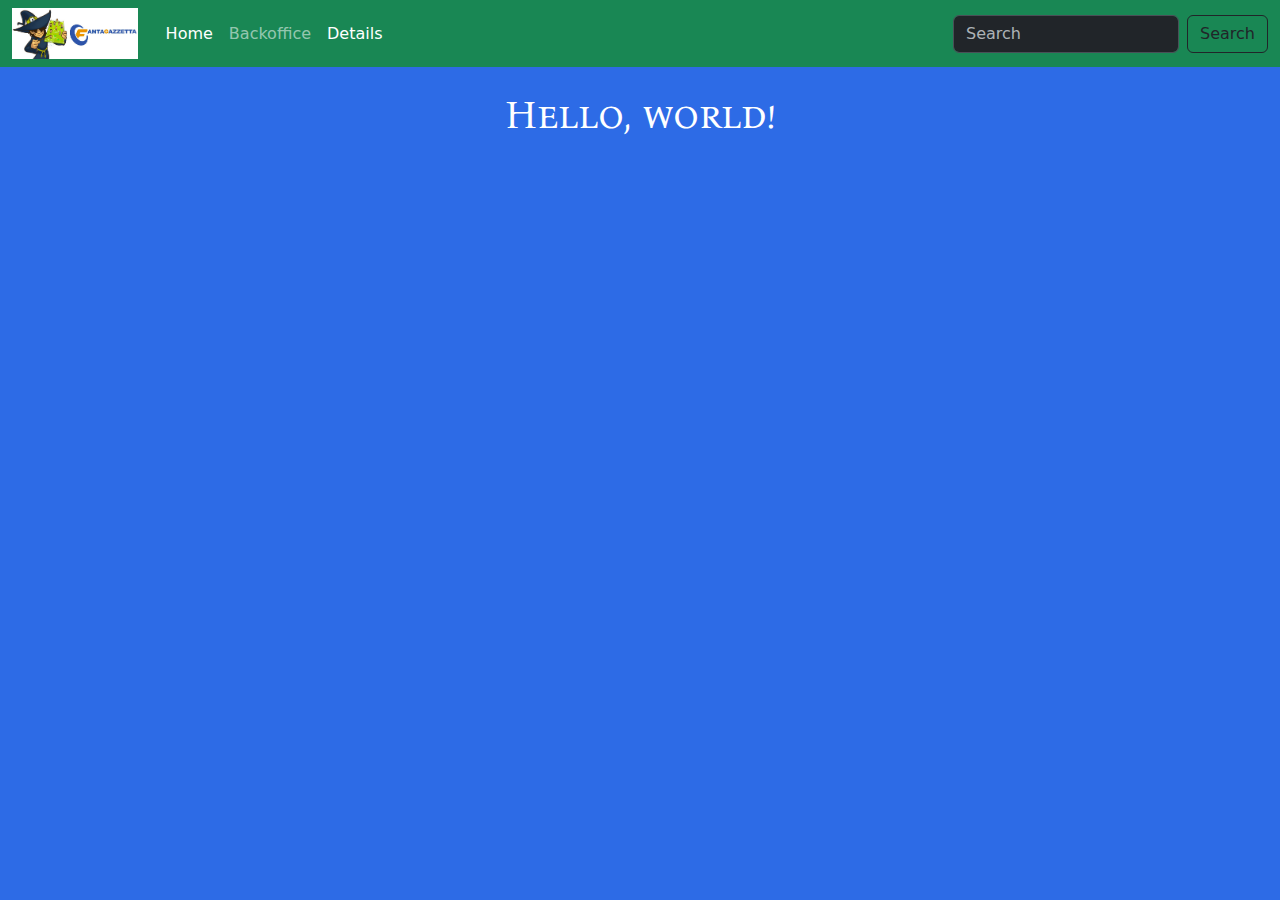
<file: index.html>
<!doctype html>
<html lang="en">

<head>
    <meta charset="utf-8">
    <meta name="viewport" content="width=device-width, initial-scale=1">
    <title>CRUDAZON</title>
    <link href="https://cdn.jsdelivr.net/npm/bootstrap@5.3.3/dist/css/bootstrap.min.css" rel="stylesheet"
        integrity="sha384-QWTKZyjpPEjISv5WaRU9OFeRpok6YctnYmDr5pNlyT2bRjXh0JMhjY6hW+ALEwIH" crossorigin="anonymous">
    <link rel="preconnect" href="https://fonts.googleapis.com">
    <link rel="preconnect" href="https://fonts.gstatic.com" crossorigin>
    <link
        href="https://fonts.googleapis.com/css2?family=Bona+Nova+SC:ital,wght@0,400;0,700;1,400&family=Inter:wght@100..900&display=swap"
        rel="stylesheet">
    <link rel="stylesheet" href="assets/scss/index.css">
</head>

<body>
    <header>
        <nav class="navbar navbar-expand-md bg-success" data-bs-theme="dark">
            <div class="container-fluid">
                <img src="assets/img/Schermata-2016-09-09-alle-22.42.50.webp" alt="fantacalcio">
                <button class="navbar-toggler" type="button" data-bs-toggle="collapse"
                    data-bs-target="#navbarSupportedContent" aria-controls="navbarSupportedContent"
                    aria-expanded="false" aria-label="Toggle navigation">
                    <span class="navbar-toggler-icon"></span>
                </button>
                <div class="collapse navbar-collapse" id="navbarSupportedContent">
                    <ul class="navbar-nav me-auto mb-2 mb-md-0">
                        <li class="nav-item">
                            <a class="nav-link active" aria-current="page" href="./index.html">Home</a>
                        </li>
                        <li class="nav-item">
                            <a class="nav-link" href="./backoffice.html">Backoffice</a>
                        </li>
                        <li class="nav-item">
                            <a class="nav-link active" aria-current="page" href="./details.html">Details</a>
                        </li>
                    </ul>
                    <form class="d-flex" role="search">
                        <input class="form-control me-2" type="search" placeholder="Search" aria-label="Search" />
                        <button class="btn btn-outline-dark" type="submit">
                            Search
                        </button>
                    </form>
                </div>
            </div>
        </nav>
    </header>
    <h1 class="text-center mt-4">Hello, world!</h1>
    <script src="https://cdn.jsdelivr.net/npm/bootstrap@5.3.3/dist/js/bootstrap.bundle.min.js"
        integrity="sha384-YvpcrYf0tY3lHB60NNkmXc5s9fDVZLESaAA55NDzOxhy9GkcIdslK1eN7N6jIeHz"
        crossorigin="anonymous"></script>
    <script src="assets/js/index.js"></script>
</body>

</html>
</file>
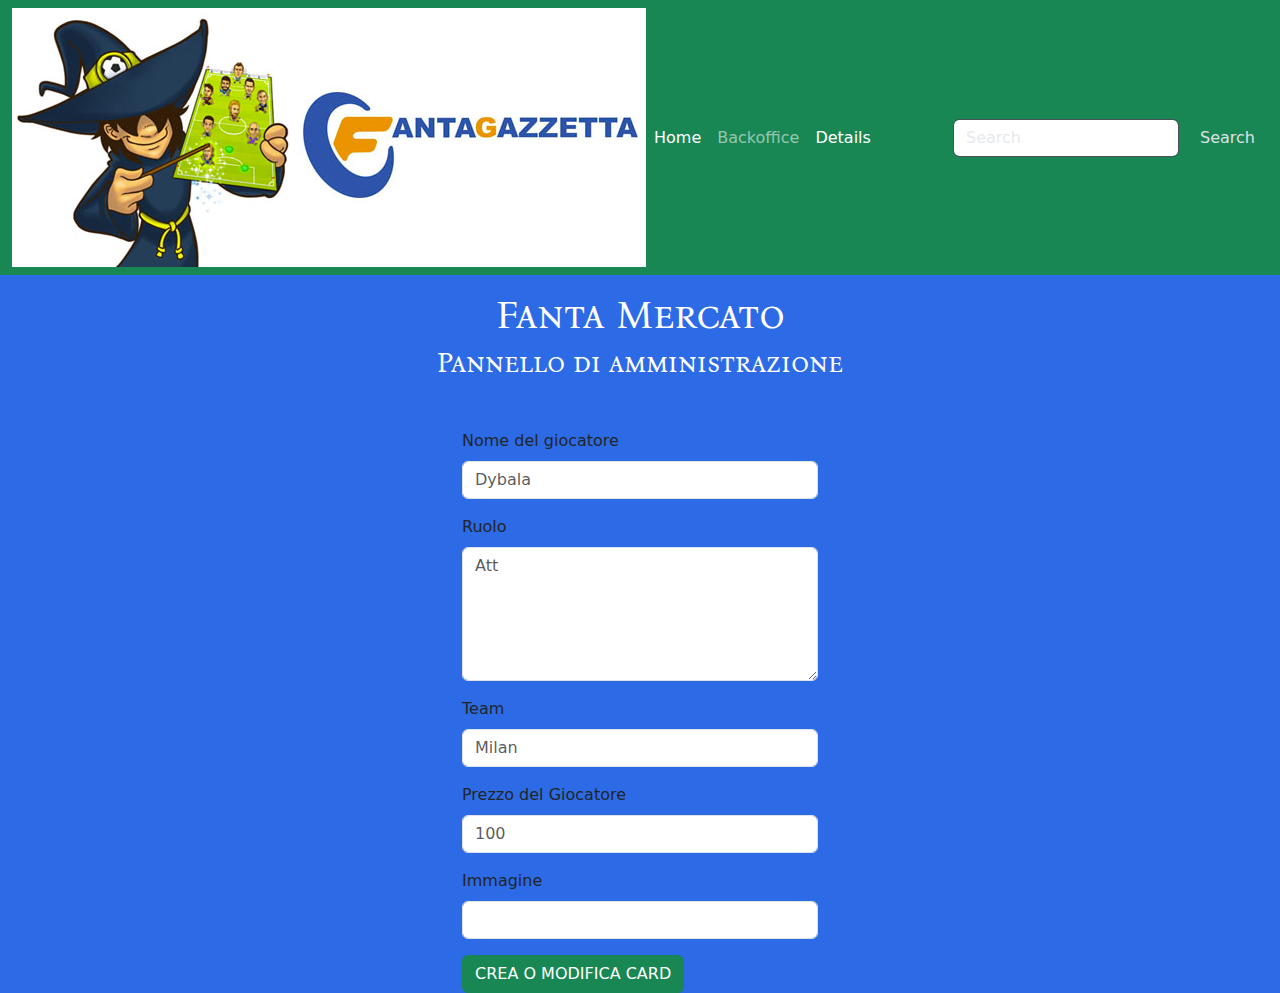
<file: backoffice.html>
<!doctype html>
<html lang="en">

<head>
    <meta charset="utf-8">
    <meta name="viewport" content="width=device-width, initial-scale=1">
    <title>CRUDAZON-BACKOFFICE</title>
    <link href="https://cdn.jsdelivr.net/npm/bootstrap@5.3.3/dist/css/bootstrap.min.css" rel="stylesheet"
        integrity="sha384-QWTKZyjpPEjISv5WaRU9OFeRpok6YctnYmDr5pNlyT2bRjXh0JMhjY6hW+ALEwIH" crossorigin="anonymous">
    <link rel="preconnect" href="https://fonts.googleapis.com">
    <link rel="preconnect" href="https://fonts.gstatic.com" crossorigin>
    <link
        href="https://fonts.googleapis.com/css2?family=Bona+Nova+SC:ital,wght@0,400;0,700;1,400&family=Inter:wght@100..900&display=swap"
        rel="stylesheet">
    <link rel="stylesheet" href="assets/scss/backoffice.css">
</head>

<body>
    <header>
        <nav class="navbar navbar-expand-md bg-success" data-bs-theme="dark">
            <div class="container-fluid">
                <img src="assets/img/Schermata-2016-09-09-alle-22.42.50.webp" alt="fantacalcio">
                <button class="navbar-toggler" type="button" data-bs-toggle="collapse"
                    data-bs-target="#navbarSupportedContent" aria-controls="navbarSupportedContent"
                    aria-expanded="false" aria-label="Toggle navigation">
                    <span class="navbar-toggler-icon"></span>
                </button>
                <div class="collapse navbar-collapse" id="navbarSupportedContent">
                    <ul class="navbar-nav me-auto mb-2 mb-md-0">
                        <li class="nav-item">
                            <a class="nav-link active" aria-current="page" href="./index.html">Home</a>
                        </li>
                        <li class="nav-item">
                            <a class="nav-link" href="./backoffice.html">Backoffice</a>
                        </li>
                        <li class="nav-item">
                            <a class="nav-link active" aria-current="page" href="./details.html">Details</a>
                        </li>
                    </ul>
                    <form class="d-flex" role="search">
                        <input class="form-control me-2 bg-white" type="search" placeholder="Search" aria-label="Search" />
                        <button class="btn btn-outline-white" type="submit">
                            Search
                        </button>
                    </form>
                </div>
            </div>
        </nav>
    </header>
    <main class="mt-3">
        <div class="text-center">
            <h1>Fanta Mercato</h1>
            <h3>Pannello di amministrazione</h3>
        </div>
        <div class="container mt-5">
            <div class="row justify-content-center">
                <div class="col-12 col-md-8 col-lg-4">
                    <form id="card-form">
                        <div class="mb-3">
                            <label for="name" class="form-label">Nome del giocatore</label>
                            <input type="text" class="form-control" id="name" placeholder="Dybala" required />
                        </div>
                        <div class="mb-3">
                            <label for="description" class="form-label">Ruolo</label>
                            <textarea class="form-control" id="role" rows="5" placeholder="Att" required></textarea>
                        </div>

                        <div class="mb-3">
                            <label for="team" class="form-label">Team</label>
                            <input type="text" class="form-control" id="team" placeholder="Milan" required />
                        </div>

                        <div class="mb-3">
                            <label for="price" class="form-label">Prezzo del Giocatore</label>
                            <input type="text" class="form-control" id="price" placeholder="100" required />
                        </div>

                        <div class="mb-3">
                            <label for="imgFootballer" class="form-label">Immagine</label>
                            <input type="url" class="form-control" id="imgFootballer" accept="image/*" required />
                        </div>

                        <button type="submit" class="btn btn-success">
                            CREA O MODIFICA CARD
                        </button>
                    </form>
                </div>
            </div>
        </div>
    </main>
    <script src="https://cdn.jsdelivr.net/npm/bootstrap@5.3.3/dist/js/bootstrap.bundle.min.js"
        integrity="sha384-YvpcrYf0tY3lHB60NNkmXc5s9fDVZLESaAA55NDzOxhy9GkcIdslK1eN7N6jIeHz"
        crossorigin="anonymous"></script>
    <script src="assets/js/backoffice.js"></script>
</body>

</html>
</file>
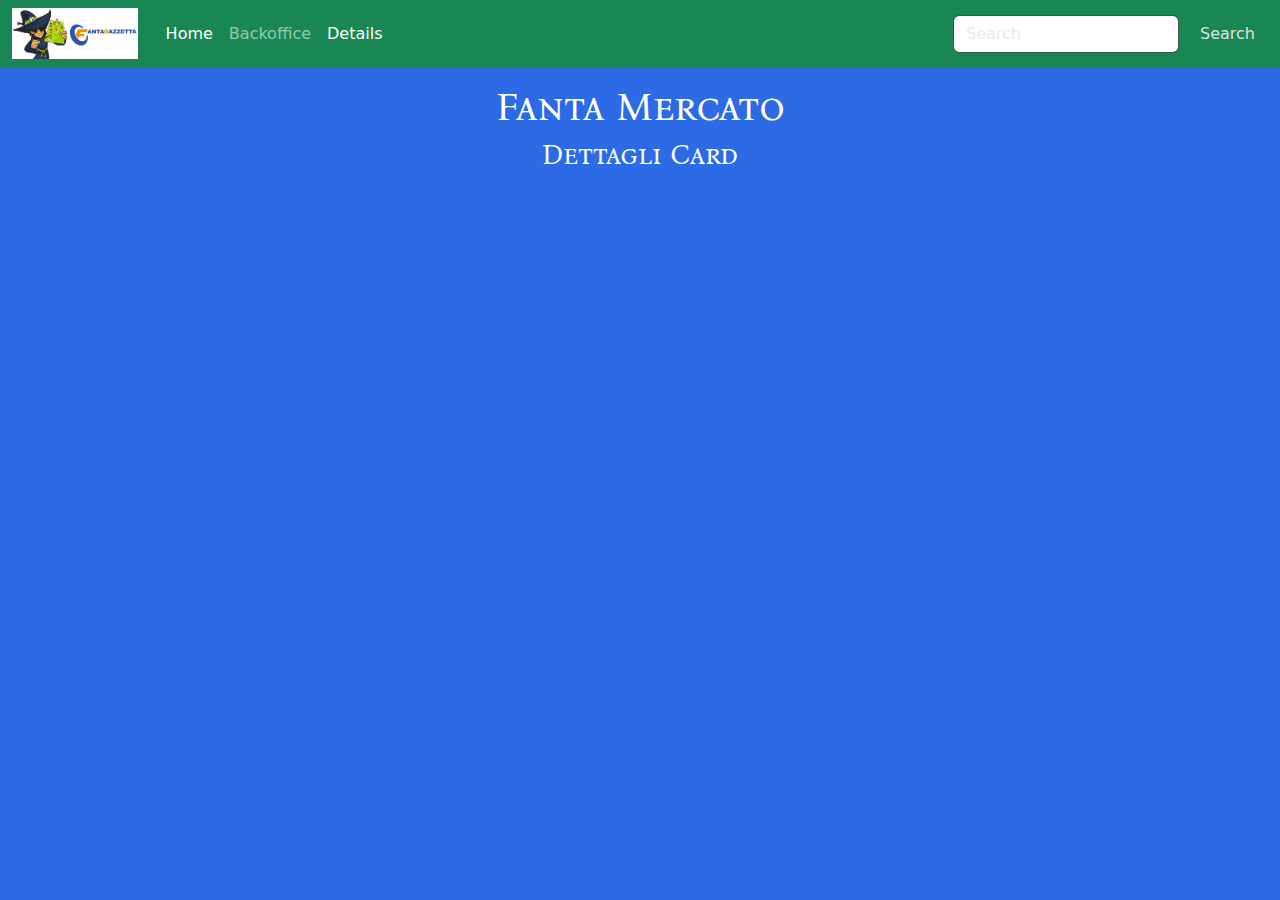
<file: details.html>
<!doctype html>
<html lang="en">
  <head>
    <meta charset="utf-8">
    <meta name="viewport" content="width=device-width, initial-scale=1">
    <title>CRUDAZON-DETAILS</title>
    <link href="https://cdn.jsdelivr.net/npm/bootstrap@5.3.3/dist/css/bootstrap.min.css" rel="stylesheet" integrity="sha384-QWTKZyjpPEjISv5WaRU9OFeRpok6YctnYmDr5pNlyT2bRjXh0JMhjY6hW+ALEwIH" crossorigin="anonymous">
    <link rel="preconnect" href="https://fonts.googleapis.com">
    <link rel="preconnect" href="https://fonts.gstatic.com" crossorigin>
    <link
        href="https://fonts.googleapis.com/css2?family=Bona+Nova+SC:ital,wght@0,400;0,700;1,400&family=Inter:wght@100..900&display=swap"
        rel="stylesheet">
    <link rel="stylesheet" href="assets/scss/details.css">
  </head>
  <body>
    <header>
      <nav class="navbar navbar-expand-md bg-success" data-bs-theme="dark">
          <div class="container-fluid">
              <img src="assets/img/Schermata-2016-09-09-alle-22.42.50.webp" alt="fantacalcio">
              <button class="navbar-toggler" type="button" data-bs-toggle="collapse"
                  data-bs-target="#navbarSupportedContent" aria-controls="navbarSupportedContent"
                  aria-expanded="false" aria-label="Toggle navigation">
                  <span class="navbar-toggler-icon"></span>
              </button>
              <div class="collapse navbar-collapse" id="navbarSupportedContent">
                  <ul class="navbar-nav me-auto mb-2 mb-md-0">
                      <li class="nav-item">
                          <a class="nav-link active" aria-current="page" href="./index.html">Home</a>
                      </li>
                      <li class="nav-item">
                          <a class="nav-link" href="./backoffice.html">Backoffice</a>
                      </li>
                      <li class="nav-item">
                          <a class="nav-link active" aria-current="page" href="./details.html">Details</a>
                      </li>
                  </ul>
                  <form class="d-flex" role="search">
                      <input class="form-control bg-white me-2" type="search" placeholder="Search" aria-label="Search" />
                      <button class="btn btn-outline-white" type="submit">
                          Search
                      </button>
                  </form>
              </div>
          </div>
      </nav>
  </header>
  <main class="mt-3">
    <div class="text-center">
      <h1>Fanta Mercato</h1>
      <h3>Dettagli Card</h3>
    </div>
    <div class="container mt-5">
      <div class="row justify-content-center" id="detail-row">
        <!-- qui dentro creerò una card per i dettagli del SINGOLA card -->
      </div>
    </div>
  </main>
</div>
    <script src="https://cdn.jsdelivr.net/npm/bootstrap@5.3.3/dist/js/bootstrap.bundle.min.js" integrity="sha384-YvpcrYf0tY3lHB60NNkmXc5s9fDVZLESaAA55NDzOxhy9GkcIdslK1eN7N6jIeHz" crossorigin="anonymous"></script>
    <script src="assets/js/details.js"></script>
  </body>
</html>
</file>
<file: assets/scss/index.css>
* {
  margin: 0;
  padding: 0;
}

body {
  background-color: #2D6BE6;
}

h1, h2, h3 {
  color: white;
  font-family: "Bona Nova SC", serif;
}

.container-fluid img {
  width: 10%;
  margin-right: 20px;
}

.custom-height {
  height: 200px;
  -o-object-fit: cover;
     object-fit: cover;
}/*# sourceMappingURL=index.css.map */
</file>
<file: assets/scss/backoffice.css>
* {
  margin: 0;
  padding: 0;
}

body {
  background-color: #2D6BE6;
}

h1, h2, h3, p {
  color: white;
  font-family: "Bona Nova SC", serif;
}/*# sourceMappingURL=backoffice.css.map */
</file>
<file: assets/scss/details.css>
* {
  margin: 0;
  padding: 0;
}

body {
  background-color: #2D6BE6;
}

h1, h2, h3 {
  color: white;
  font-family: "Bona Nova SC", serif;
}

.container-fluid img {
  width: 10%;
  margin-right: 20px;
}/*# sourceMappingURL=details.css.map */
</file>
